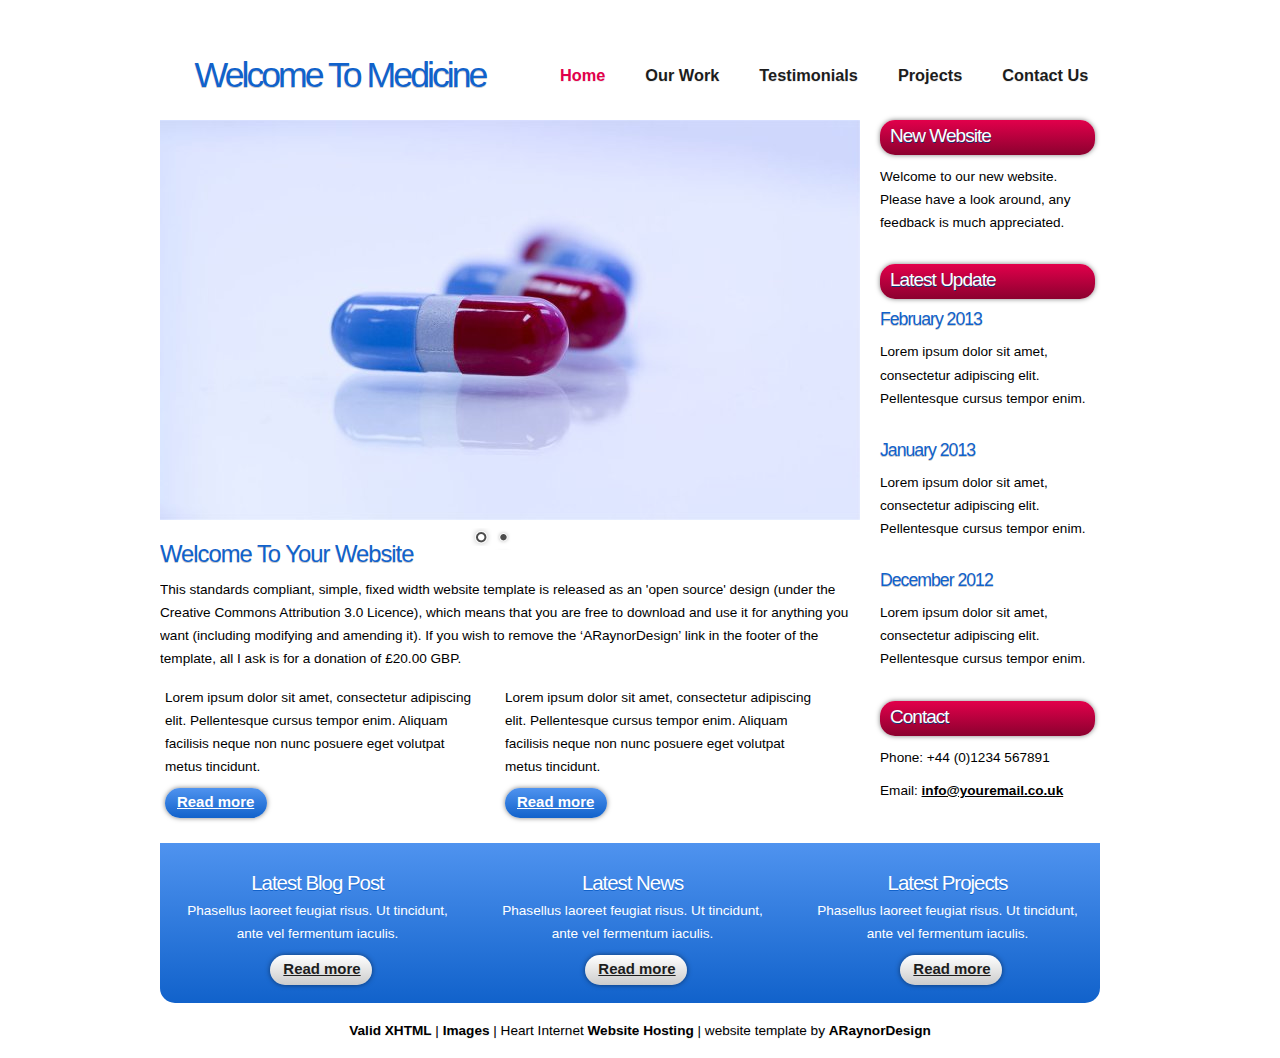
<file: index.html>
<!DOCTYPE html PUBLIC "-//W3C//DTD XHTML 1.1//EN" "http://www.w3.org/TR/xhtml11/DTD/xhtml11.dtd">
<html>

<head>
  <title>Nerdster Design</title>
  <meta name="description" content="free website template" />
  <meta name="keywords" content="enter your keywords here" />
  <meta http-equiv="content-type" content="text/html; charset=utf-8" />
  <link rel="stylesheet" type="text/css" href="css/style.css" />
  <script type="text/javascript" src="js/jquery.min.js"></script>
  <script type="text/javascript" src="js/jquery.easing.min.js"></script>
  <script type="text/javascript" src="js/jquery.nivo.slider.pack.js"></script>
  <script type="text/javascript">
    $(window).load(function() {
        $('#slider').nivoSlider();
    });
  </script> 
</head>

<body>
  <div id="main">

	<div id="menubar">
	  <div id="welcome">
	    <h1><a href="#">Welcome To Medicine</a></h1>
	  </div><!--close welcome-->
      <div id="menu_items">
	    <ul id="menu">
          <li class="current"><a href="index.html">Home</a></li>
          <li><a href="ourwork.html">Our Work</a></li>
          <li><a href="testimonials.html">Testimonials</a></li>
          <li><a href="projects.html">Projects</a></li>
          <li><a href="contact.html">Contact Us</a></li>
        </ul>
      </div><!--close menu-->
    </div><!--close menubar-->	
    
	<div id="site_content">		

	  <div class="sidebar_container">       
		<div class="sidebar">
          <div class="sidebar_item">
            <h2>New Website</h2>
            <p>Welcome to our new website. Please have a look around, any feedback is much appreciated.</p>
          </div><!--close sidebar_item--> 
        </div><!--close sidebar-->     		
		<div class="sidebar">
          <div class="sidebar_item">
            <h2>Latest Update</h2>
            <h3>February 2013</h3>
            <p>Lorem ipsum dolor sit amet, consectetur adipiscing elit. Pellentesque cursus tempor enim.</p>         
		  </div><!--close sidebar_item--> 
        </div><!--close sidebar-->
		<div class="sidebar">
          <div class="sidebar_item">
            <h3>January 2013</h3>
            <p>Lorem ipsum dolor sit amet, consectetur adipiscing elit. Pellentesque cursus tempor enim.</p>         
		  </div><!--close sidebar_item--> 
        </div><!--close sidebar-->  
		<div class="sidebar">
          <div class="sidebar_item">
            <h3>December 2012</h3>
            <p>Lorem ipsum dolor sit amet, consectetur adipiscing elit. Pellentesque cursus tempor enim.</p>         
		  </div><!--close sidebar_item--> 
        </div><!--close sidebar-->  		
        <div class="sidebar">
          <div class="sidebar_item">
            <h2>Contact</h2>
            <p>Phone: +44 (0)1234 567891</p>
            <p>Email: <a href="mailto:info@youremail.co.uk">info@youremail.co.uk</a></p>
          </div><!--close sidebar_item--> 
        </div><!--close sidebar-->
      </div><!--close sidebar_container-->	

	  <div id="banner_image">
	    <div id="slider-wrapper">        
          <div id="slider" class="nivoSlider">
            <img src="images/home_1.jpg" alt="" />
            <img src="images/home_2.jpg" alt="" />
		  </div><!--close slider-->
		</div><!--close slider_wrapper-->
	  </div><!--close banner_image-->		  
	 
	  <div id="content">
        <div class="content_item">
		  <h1>Welcome To Your Website</h1> 
	      <p>This standards compliant, simple, fixed width website template is released as an 'open source' design (under the Creative Commons Attribution 3.0 Licence), which means that you are free to download and use it for anything you want (including modifying and amending it). If you wish to remove the &lsquo;ARaynorDesign&rsquo; link in the footer of the template, all I ask is for a donation of &pound;20.00 GBP.</p>	  
		  <div class="content_container">
		    <p>Lorem ipsum dolor sit amet, consectetur adipiscing elit. Pellentesque cursus tempor enim. Aliquam facilisis neque non nunc posuere eget volutpat metus tincidunt.</p>
		  	<div class="button_small">
		      <a href="#">Read more</a>
		    </div><!--close button_small-->
		  </div><!--close content_container-->
          <div class="content_container">
		    <p>Lorem ipsum dolor sit amet, consectetur adipiscing elit. Pellentesque cursus tempor enim. Aliquam facilisis neque non nunc posuere eget volutpat metus tincidunt.</p>          
		  	<div class="button_small">
		      <a href="#">Read more</a>
		    </div><!--close button_small-->		  
		  </div><!--close content_container-->			  
		</div><!--close content_item-->
      </div><!--close content-->   
	
	  <div id="content_blue">
	    <div class="content_blue_container_box">
		  <h4>Latest Blog Post</h4>
	      <p> Phasellus laoreet feugiat risus. Ut tincidunt, ante vel fermentum iaculis.</p>
		  <div class="readmore">
		    <a href="#">Read more</a>
		  </div><!--close readmore-->
	    </div><!--close content_blue_container_box-->
        <div class="content_blue_container_box">
         <h4>Latest News</h4>
	      <p> Phasellus laoreet feugiat risus. Ut tincidunt, ante vel fermentum iaculis.</p>
	      <div class="readmore">
		    <a href="#">Read more</a>
		  </div><!--close readmore-->
	    </div><!--close content_blue_container_box-->
        <div class="content_blue_container_boxl">
		  <h4>Latest Projects</h4>
	      <p> Phasellus laoreet feugiat risus. Ut tincidunt, ante vel fermentum iaculis.</p>
	      <div class="readmore">
		    <a href="#">Read more</a>
		  </div><!--close readmore-->	  
	    </div><!--close content_blue_container_box1-->      
	    <br style="clear:both"/>
      </div><!--close content_blue--> 	
	</div><!--close site_content--> 
  
  </div><!--close main-->
  
  <div id="footer">
	  <a href="http://validator.w3.org/check?uri=referer">Valid XHTML</a> | <a href="http://fotogrph.com/">Images</a> | Heart Internet  <a href="http://www.heartinternet.co.uk/web-hosting/">Website Hosting</a> | website template by <a href="http://www.araynordesign.co.uk">ARaynorDesign</a>
  </div><!--close footer-->  
  
</body>
</html>
</file>
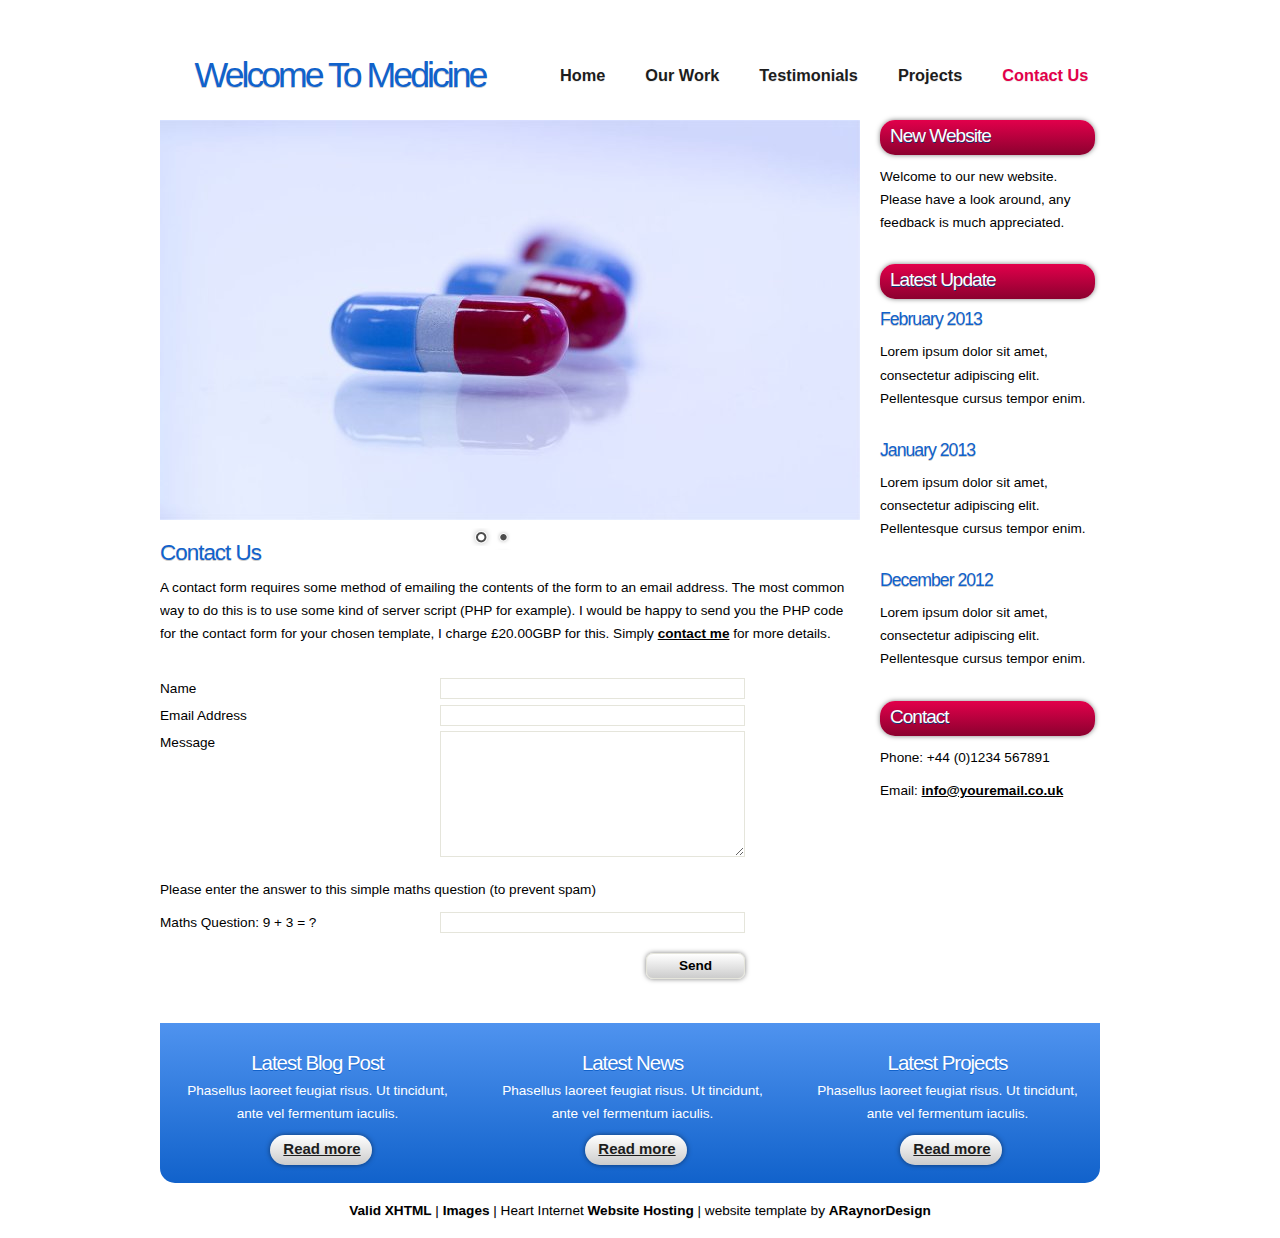
<file: contact.html>
<!DOCTYPE html PUBLIC "-//W3C//DTD XHTML 1.1//EN" "http://www.w3.org/TR/xhtml11/DTD/xhtml11.dtd">
<html>

<head>
  <title>Nerdster Design</title>
  <meta name="description" content="free website template" />
  <meta name="keywords" content="enter your keywords here" />
  <meta http-equiv="content-type" content="text/html; charset=utf-8" />
  <link rel="stylesheet" type="text/css" href="css/style.css" />
  <script type="text/javascript" src="js/jquery.min.js"></script>
  <script type="text/javascript" src="js/jquery.easing.min.js"></script>
  <script type="text/javascript" src="js/jquery.nivo.slider.pack.js"></script>
  <script type="text/javascript">
    $(window).load(function() {
        $('#slider').nivoSlider();
    });
  </script> 
</head>

<body>
  <div id="main">
	
	<div id="menubar">
	  <div id="welcome">
	    <h1><a href="#">Welcome To Medicine</a></h1>
	  </div><!--close welcome-->
      <div id="menu_items">
	    <ul id="menu">
          <li><a href="index.html">Home</a></li>
          <li><a href="ourwork.html">Our Work</a></li>
          <li><a href="testimonials.html">Testimonials</a></li>
          <li><a href="projects.html">Projects</a></li>
          <li class="current"><a href="contact.html">Contact Us</a></li>
        </ul>
      </div><!--close menu-->
    </div><!--close menubar-->	
	
	<div id="site_content">	

	  <div class="sidebar_container">       
		<div class="sidebar">
          <div class="sidebar_item">
            <h2>New Website</h2>
            <p>Welcome to our new website. Please have a look around, any feedback is much appreciated.</p>
          </div><!--close sidebar_item--> 
        </div><!--close sidebar-->     		
		<div class="sidebar">
          <div class="sidebar_item">
            <h2>Latest Update</h2>
            <h3>February 2013</h3>
            <p>Lorem ipsum dolor sit amet, consectetur adipiscing elit. Pellentesque cursus tempor enim.</p>         
		  </div><!--close sidebar_item--> 
        </div><!--close sidebar-->
		<div class="sidebar">
          <div class="sidebar_item">
            <h3>January 2013</h3>
            <p>Lorem ipsum dolor sit amet, consectetur adipiscing elit. Pellentesque cursus tempor enim.</p>         
		  </div><!--close sidebar_item--> 
        </div><!--close sidebar-->  
		<div class="sidebar">
          <div class="sidebar_item">
            <h3>December 2012</h3>
            <p>Lorem ipsum dolor sit amet, consectetur adipiscing elit. Pellentesque cursus tempor enim.</p>         
		  </div><!--close sidebar_item--> 
        </div><!--close sidebar-->  		
        <div class="sidebar">
          <div class="sidebar_item">
            <h2>Contact</h2>
            <p>Phone: +44 (0)1234 567891</p>
            <p>Email: <a href="mailto:info@youremail.co.uk">info@youremail.co.uk</a></p>
          </div><!--close sidebar_item--> 
        </div><!--close sidebar-->
      </div><!--close sidebar_container-->	
	
	  <div id="banner_image">
	    <div id="slider-wrapper">        
          <div id="slider" class="nivoSlider">
            <img src="images/home_1.jpg" alt="" />
            <img src="images/home_2.jpg" alt="" />
		  </div><!--close slider-->
		</div><!--close slider_wrapper-->
	  </div><!--close banner_image-->		   
	   
      <div id="content">
        <div class="content_item">
		  <div class="form_settings">
            <h2>Contact Us</h2>
            <p>A contact form requires some method of emailing the contents of the form to an email address. The most common way to do this is to use some kind of server script (PHP for example). I would be happy to send you the PHP code for the contact form for your chosen template, I charge £20.00GBP for this. Simply <a href="http://www.araynordesign.co.uk/contact.php">contact me</a> for more details.</p>
			<p>&nbsp;</p>
			<p><span>Name</span><input class="contact" type="text" name="your_name" value="" /></p>
			<p><span>Email Address</span><input class="contact" type="text" name="your_email" value="" /></p>
			<p><span>Message</span><textarea class="contact textarea" rows="8" cols="50" name="your_message"></textarea></p>
            <p style="padding: 10px 0 10px 0;">Please enter the answer to this simple maths question (to prevent spam)</p>
			<p><span>Maths Question: 9 + 3 = ?</span><input type="text" name="user_answer" class="contact" /><input type="hidden" name="answer" value="4d76fe9775" /></p>
            <p style="padding-top: 15px"><span>&nbsp;</span><input class="submit" type="submit" name="contact_submitted" value="Send" /></p>
          </div><!--close form_settings-->
		</div><!--close content_item-->
      </div><!--close content-->   

	  <div id="content_blue">
	    <div class="content_blue_container_box">
		  <h4>Latest Blog Post</h4>
	      <p> Phasellus laoreet feugiat risus. Ut tincidunt, ante vel fermentum iaculis.</p>
		  <div class="readmore">
		    <a href="#">Read more</a>
		  </div><!--close readmore-->
	    </div><!--close content_blue_container_box-->
        <div class="content_blue_container_box">
         <h4>Latest News</h4>
	      <p> Phasellus laoreet feugiat risus. Ut tincidunt, ante vel fermentum iaculis.</p>
	      <div class="readmore">
		    <a href="#">Read more</a>
		  </div><!--close readmore-->
	    </div><!--close content_blue_container_box-->
        <div class="content_blue_container_boxl">
		  <h4>Latest Projects</h4>
	      <p> Phasellus laoreet feugiat risus. Ut tincidunt, ante vel fermentum iaculis.</p>
	      <div class="readmore">
		    <a href="#">Read more</a>
		  </div><!--close readmore-->	  
	    </div><!--close content_blue_container_box1-->      
	    <br style="clear:both"/>
      </div><!--close content_blue--> 	
	</div><!--close site_content--> 
 
  </div><!--close main-->
  
  <div id="footer">
	  <a href="http://validator.w3.org/check?uri=referer">Valid XHTML</a> | <a href="http://fotogrph.com/">Images</a> | Heart Internet  <a href="http://www.heartinternet.co.uk/web-hosting/">Website Hosting</a> | website template by <a href="http://www.araynordesign.co.uk">ARaynorDesign</a>
  </div><!--close footer-->  	
  
</body>
</html>
</file>
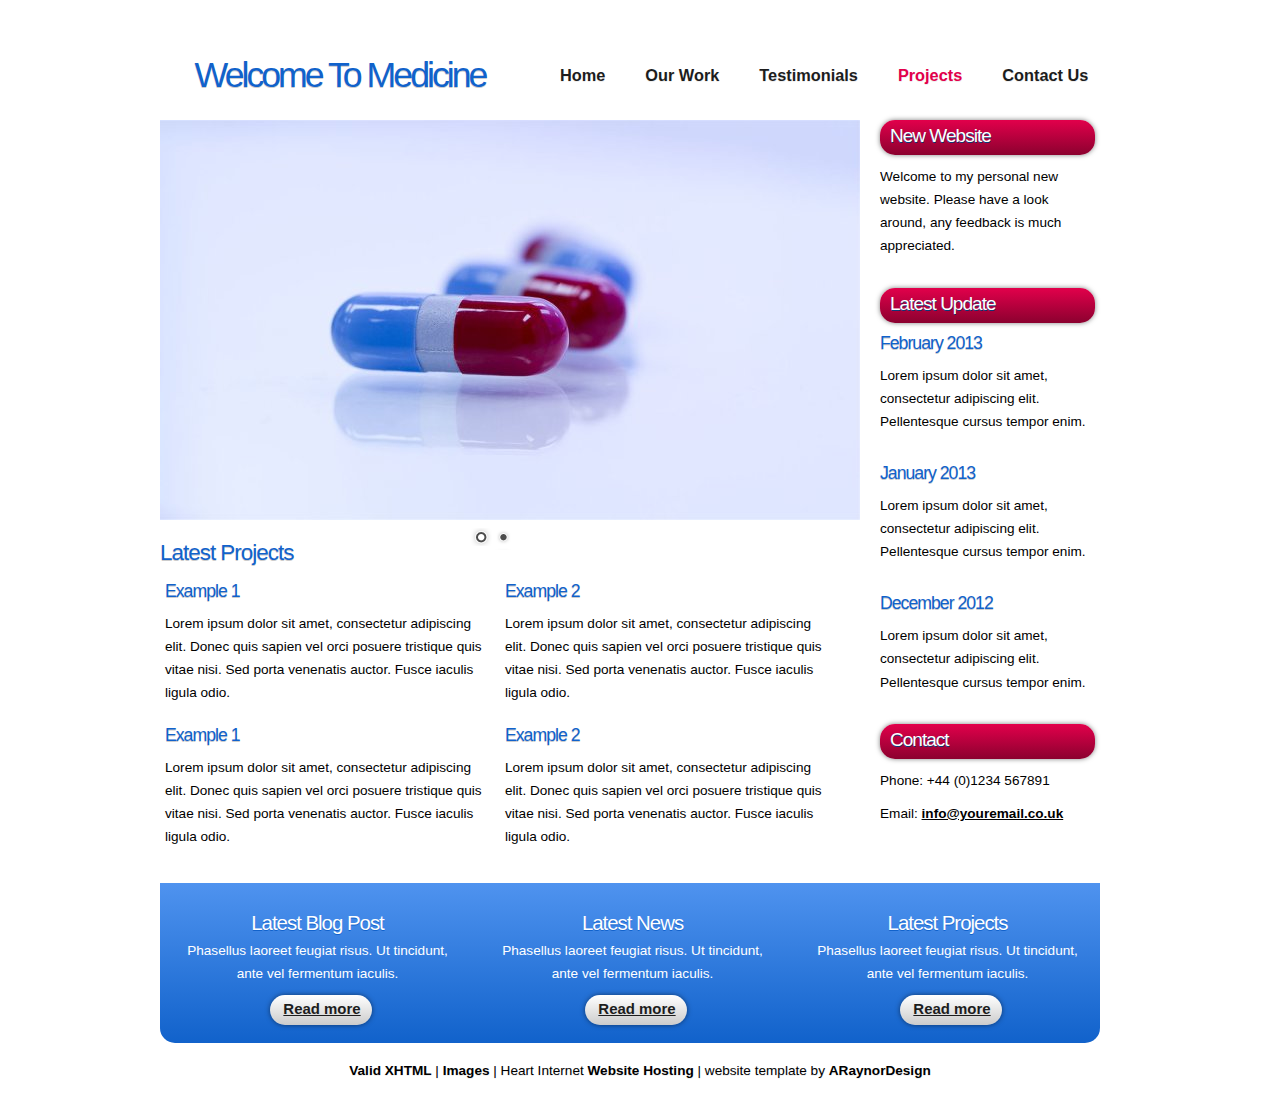
<file: help.html>
<!DOCTYPE html PUBLIC "-//W3C//DTD XHTML 1.1//EN" "http://www.w3.org/TR/xhtml11/DTD/xhtml11.dtd">
<html xmlns="http://www.w3.org/1999/xhtml" xml:lang="en">

<head>
  <title>Nerdster Design</title>
  <meta name="description" content="free website template" />
  <meta name="keywords" content="enter your keywords here" />
  <meta http-equiv="content-type" content="text/html; charset=utf-8" />
  <link rel="stylesheet" type="text/css" href="css/style.css" />
  <script type="text/javascript" src="js/jquery.min.js"></script>
  <script type="text/javascript" src="js/jquery.easing.min.js"></script>
  <script type="text/javascript" src="js/jquery.nivo.slider.pack.js"></script>
  <script type="text/javascript">
    $(window).load(function() {
        $('#slider').nivoSlider();
    });
  </script> 
</head>

<body>
  <div id="main">

  	<div id="menubar">
	  <div id="welcome">
	    <h1><a href="#">Welcome To Medicine</a></h1>
	  </div><!--close welcome-->
      <div id="menu_items">
	    <ul id="menu">
          <li><a href="index.html">Home</a></li>
          <li><a href="ourwork.html">Our Work</a></li>
          <li><a href="testimonials.html">Testimonials</a></li>
          <li class="current"><a href="projects.html">Projects</a></li>
          <li><a href="contact.html">Contact Us</a></li>
        </ul>
      </div><!--close menu-->
    </div><!--close menubar-->	
	
	<div id="site_content">	

	  <div class="sidebar_container">       
		<div class="sidebar">
          <div class="sidebar_item">
            <h2>New Website</h2>
            <p>Welcome to my personal new website. Please have a look around, any feedback is much appreciated.</p>
          </div><!--close sidebar_item--> 
        </div><!--close sidebar-->     		
		<div class="sidebar">
          <div class="sidebar_item">
            <h2>Latest Update</h2>
            <h3>February 2013</h3>
            <p>Lorem ipsum dolor sit amet, consectetur adipiscing elit. Pellentesque cursus tempor enim.</p>         
		  </div><!--close sidebar_item--> 
        </div><!--close sidebar-->
		<div class="sidebar">
          <div class="sidebar_item">
            <h3>January 2013</h3>
            <p>Lorem ipsum dolor sit amet, consectetur adipiscing elit. Pellentesque cursus tempor enim.</p>         
		  </div><!--close sidebar_item--> 
        </div><!--close sidebar-->  
		<div class="sidebar">
          <div class="sidebar_item">
            <h3>December 2012</h3>
            <p>Lorem ipsum dolor sit amet, consectetur adipiscing elit. Pellentesque cursus tempor enim.</p>         
		  </div><!--close sidebar_item--> 
        </div><!--close sidebar-->  		
        <div class="sidebar">
          <div class="sidebar_item">
            <h2>Contact</h2>
            <p>Phone: +44 (0)1234 567891</p>
            <p>Email: <a href="mailto:info@youremail.co.uk">info@youremail.co.uk</a></p>
          </div><!--close sidebar_item--> 
        </div><!--close sidebar-->
      </div><!--close sidebar_container-->		
	
	  <div id="banner_image">
	    <div id="slider-wrapper">        
          <div id="slider" class="nivoSlider">
            <img src="images/home_1.jpg" alt="" />
            <img src="images/home_2.jpg" alt="" />
		  </div><!--close slider-->
		</div><!--close slider_wrapper-->
	  </div><!--close banner_image-->	
	
      <div id="content">
        <div class="content_item">
          <h2>Latest Projects</h2>
            <div class="content_container">       
			  <h3>Example 1</h3>
			  <p>Lorem ipsum dolor sit amet, consectetur adipiscing elit. Donec quis sapien vel orci posuere tristique quis vitae nisi. Sed porta venenatis auctor. Fusce iaculis ligula odio.</p>
            </div><!--close content_container-->
            <div class="content_container">			  
			  <h3>Example 2</h3>
			  <p>Lorem ipsum dolor sit amet, consectetur adipiscing elit. Donec quis sapien vel orci posuere tristique quis vitae nisi. Sed porta venenatis auctor. Fusce iaculis ligula odio.</p>
			</div><!--close content_container-->
            <div class="content_container">       
			  <h3>Example 1</h3>
			  <p>Lorem ipsum dolor sit amet, consectetur adipiscing elit. Donec quis sapien vel orci posuere tristique quis vitae nisi. Sed porta venenatis auctor. Fusce iaculis ligula odio.</p>
            </div><!--close content_container-->
            <div class="content_container">			  
			  <h3>Example 2</h3>
			  <p>Lorem ipsum dolor sit amet, consectetur adipiscing elit. Donec quis sapien vel orci posuere tristique quis vitae nisi. Sed porta venenatis auctor. Fusce iaculis ligula odio.</p>
			</div><!--close content_container-->
	    </div><!--close content_item-->
      </div><!--close content-->   
	  
	  <div id="content_blue">
	    <div class="content_blue_container_box">
		  <h4>Latest Blog Post</h4>
	      <p> Phasellus laoreet feugiat risus. Ut tincidunt, ante vel fermentum iaculis.</p>
		  <div class="readmore">
		    <a href="#">Read more</a>
		  </div><!--close readmore-->
	    </div><!--close content_blue_container_box-->
        <div class="content_blue_container_box">
         <h4>Latest News</h4>
	      <p> Phasellus laoreet feugiat risus. Ut tincidunt, ante vel fermentum iaculis.</p>
	      <div class="readmore">
		    <a href="#">Read more</a>
		  </div><!--close readmore-->
	    </div><!--close content_blue_container_box-->
        <div class="content_blue_container_boxl">
		  <h4>Latest Projects</h4>
	      <p> Phasellus laoreet feugiat risus. Ut tincidunt, ante vel fermentum iaculis.</p>
	      <div class="readmore">
		    <a href="#">Read more</a>
		  </div><!--close readmore-->	  
	    </div><!--close content_blue_container_box1-->      
	    <br style="clear:both"/>
      </div><!--close content_blue--> 	
	</div><!--close site_content--> 	
 
  </div><!--close main-->
  
  <div id="footer">
	  <a href="http://validator.w3.org/check?uri=referer">Valid XHTML</a> | <a href="http://fotogrph.com/">Images</a> | Heart Internet  <a href="http://www.heartinternet.co.uk/web-hosting/">Website Hosting</a> | website template by <a href="http://www.araynordesign.co.uk">ARaynorDesign</a>
  </div><!--close footer-->  	
  
</body>
</html>
</file>
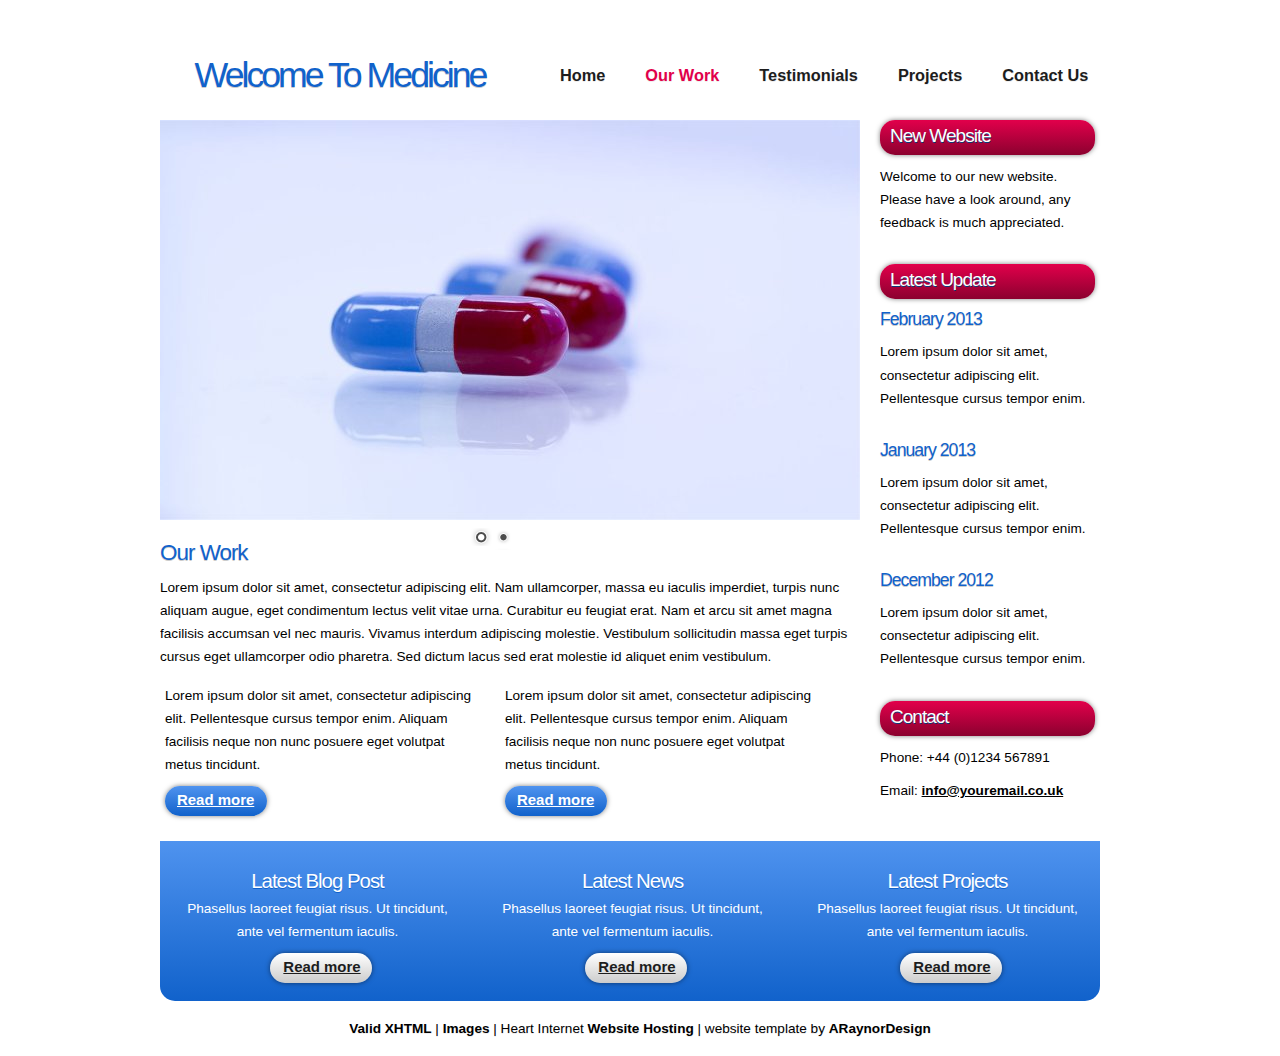
<file: ourwork.html>
<!DOCTYPE html PUBLIC "-//W3C//DTD XHTML 1.1//EN" "http://www.w3.org/TR/xhtml11/DTD/xhtml11.dtd">
<html xmlns="http://www.w3.org/1999/xhtml" xml:lang="en">

<head>
  <title>Nerdster Design</title>
  <meta name="description" content="free website template" />
  <meta name="keywords" content="enter your keywords here" />
  <meta http-equiv="content-type" content="text/html; charset=utf-8" />
  <link rel="stylesheet" type="text/css" href="css/style.css" />
  <script type="text/javascript" src="js/jquery.min.js"></script>
  <script type="text/javascript" src="js/jquery.easing.min.js"></script>
  <script type="text/javascript" src="js/jquery.nivo.slider.pack.js"></script>
  <script type="text/javascript">
    $(window).load(function() {
        $('#slider').nivoSlider();
    });
  </script> 
</head>

<body>
  <div id="main">
	
	<div id="menubar">
	  <div id="welcome">
	    <h1><a href="#">Welcome To Medicine</a></h1>
	  </div><!--close welcome-->
      <div id="menu_items">
	    <ul id="menu">
          <li><a href="index.html">Home</a></li>
          <li class="current"><a href="ourwork.html">Our Work</a></li>
          <li><a href="testimonials.html">Testimonials</a></li>
          <li><a href="projects.html">Projects</a></li>
          <li><a href="contact.html">Contact Us</a></li>
        </ul>
      </div><!--close menu-->
    </div><!--close menubar-->	
    
	<div id="site_content">	

	  <div class="sidebar_container">       
		<div class="sidebar">
          <div class="sidebar_item">
            <h2>New Website</h2>
            <p>Welcome to our new website. Please have a look around, any feedback is much appreciated.</p>
          </div><!--close sidebar_item--> 
        </div><!--close sidebar-->     		
		<div class="sidebar">
          <div class="sidebar_item">
            <h2>Latest Update</h2>
            <h3>February 2013</h3>
            <p>Lorem ipsum dolor sit amet, consectetur adipiscing elit. Pellentesque cursus tempor enim.</p>         
		  </div><!--close sidebar_item--> 
        </div><!--close sidebar-->
		<div class="sidebar">
          <div class="sidebar_item">
            <h3>January 2013</h3>
            <p>Lorem ipsum dolor sit amet, consectetur adipiscing elit. Pellentesque cursus tempor enim.</p>         
		  </div><!--close sidebar_item--> 
        </div><!--close sidebar-->  
		<div class="sidebar">
          <div class="sidebar_item">
            <h3>December 2012</h3>
            <p>Lorem ipsum dolor sit amet, consectetur adipiscing elit. Pellentesque cursus tempor enim.</p>         
		  </div><!--close sidebar_item--> 
        </div><!--close sidebar-->  		
        <div class="sidebar">
          <div class="sidebar_item">
            <h2>Contact</h2>
            <p>Phone: +44 (0)1234 567891</p>
            <p>Email: <a href="mailto:info@youremail.co.uk">info@youremail.co.uk</a></p>
          </div><!--close sidebar_item--> 
        </div><!--close sidebar-->
      </div><!--close sidebar_container-->	
	
	  <div id="banner_image">
	    <div id="slider-wrapper">        
          <div id="slider" class="nivoSlider">
            <img src="images/home_1.jpg" alt="" />
            <img src="images/home_2.jpg" alt="" />
		  </div><!--close slider-->
		</div><!--close slider_wrapper-->
	  </div><!--close banner_image-->	    
        
	  <div id="content">
        <div class="content_item">
          <h2>Our Work</h2>
			<p>Lorem ipsum dolor sit amet, consectetur adipiscing elit. Nam ullamcorper, massa eu iaculis imperdiet, turpis nunc aliquam augue, eget condimentum lectus velit vitae urna. Curabitur eu feugiat erat. Nam et arcu sit amet magna facilisis accumsan vel nec mauris. Vivamus interdum adipiscing molestie. Vestibulum sollicitudin massa eget turpis cursus eget ullamcorper odio pharetra. Sed dictum lacus sed erat molestie id aliquet enim vestibulum.</p>
		    <div class="content_container">
		      <p>Lorem ipsum dolor sit amet, consectetur adipiscing elit. Pellentesque cursus tempor enim. Aliquam facilisis neque non nunc posuere eget volutpat metus tincidunt.</p>
		    	<div class="button_small">
		        <a href="#">Read more</a>
		      </div><!--close button_small-->
		    </div><!--close content_container-->
            <div class="content_container">
		      <p>Lorem ipsum dolor sit amet, consectetur adipiscing elit. Pellentesque cursus tempor enim. Aliquam facilisis neque non nunc posuere eget volutpat metus tincidunt.</p>          
		    	<div class="button_small">
		        <a href="#">Read more</a>
		        </div><!--close button_small-->		  
		    </div><!--close content_container-->				
		</div><!--close content_item-->
      </div><!--close content-->   
	  
	  <div id="content_blue">
	    <div class="content_blue_container_box">
		  <h4>Latest Blog Post</h4>
	      <p> Phasellus laoreet feugiat risus. Ut tincidunt, ante vel fermentum iaculis.</p>
		  <div class="readmore">
		    <a href="#">Read more</a>
		  </div><!--close readmore-->
	    </div><!--close content_blue_container_box-->
        <div class="content_blue_container_box">
         <h4>Latest News</h4>
	      <p> Phasellus laoreet feugiat risus. Ut tincidunt, ante vel fermentum iaculis.</p>
	      <div class="readmore">
		    <a href="#">Read more</a>
		  </div><!--close readmore-->
	    </div><!--close content_blue_container_box-->
        <div class="content_blue_container_boxl">
		  <h4>Latest Projects</h4>
	      <p> Phasellus laoreet feugiat risus. Ut tincidunt, ante vel fermentum iaculis.</p>
	      <div class="readmore">
		    <a href="#">Read more</a>
		  </div><!--close readmore-->	  
	    </div><!--close content_blue_container_box1-->      
	    <br style="clear:both"/>
      </div><!--close content_blue--> 	
	</div><!--close site_content--> 
 
  </div><!--close main-->
  
  <div id="footer">
	  <a href="http://validator.w3.org/check?uri=referer">Valid XHTML</a> | <a href="http://fotogrph.com/">Images</a> | Heart Internet  <a href="http://www.heartinternet.co.uk/web-hosting/">Website Hosting</a> | website template by <a href="http://www.araynordesign.co.uk">ARaynorDesign</a>
  </div><!--close footer-->  
  
  </body>
</html>
</file>
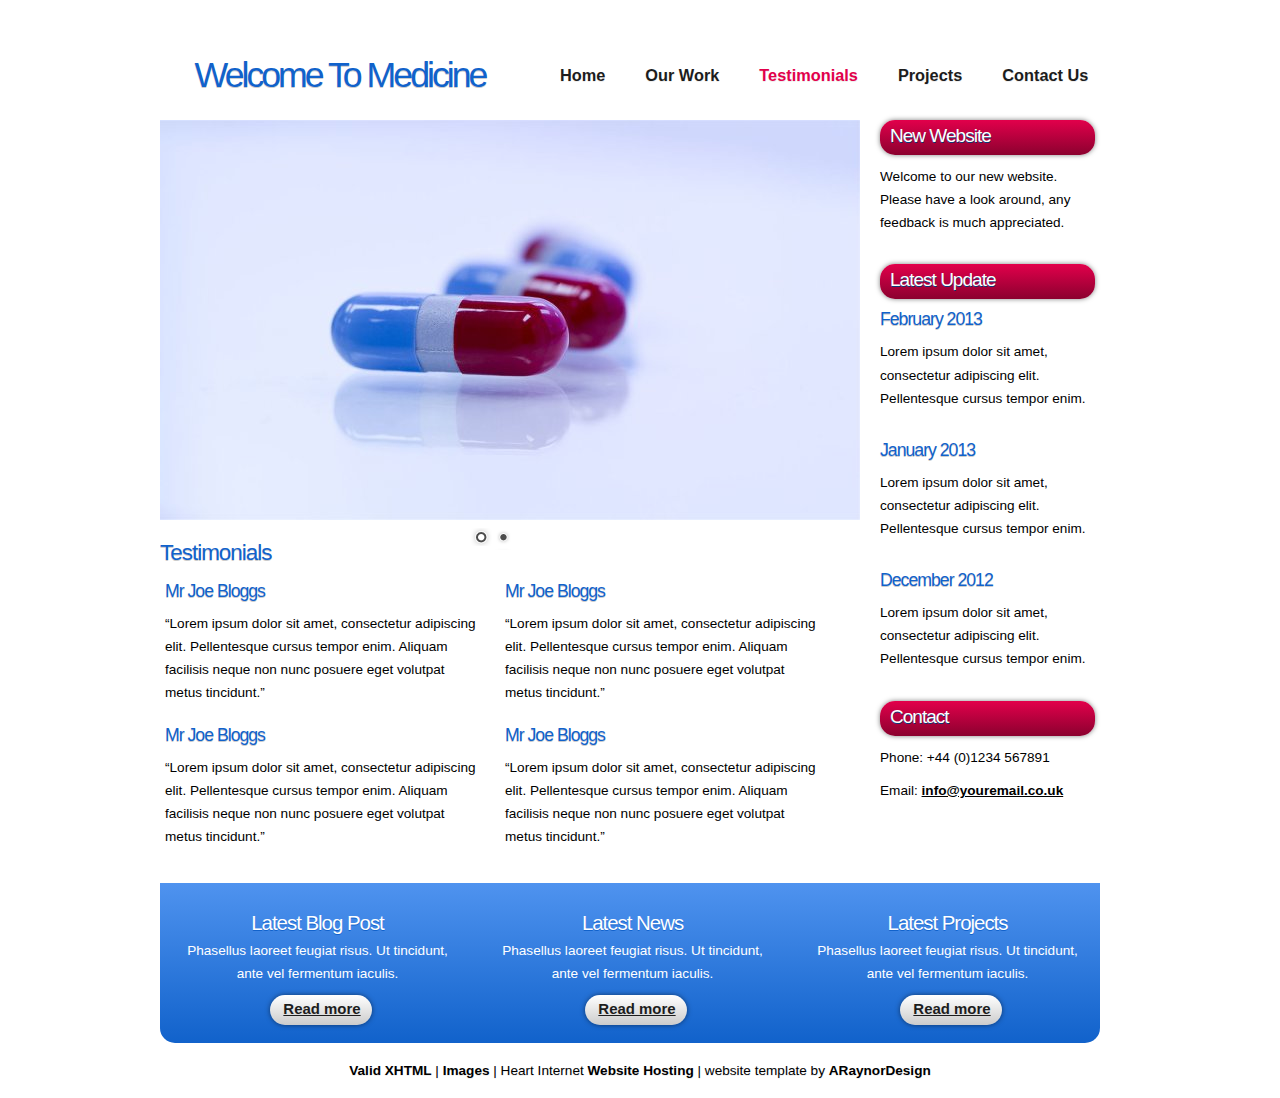
<file: testimonials.html>
<!DOCTYPE html PUBLIC "-//W3C//DTD XHTML 1.1//EN" "http://www.w3.org/TR/xhtml11/DTD/xhtml11.dtd">
<html xmlns="http://www.w3.org/1999/xhtml" xml:lang="en">

<head>
  <title>Nerdster Design</title>
  <meta name="description" content="free website template" />
  <meta name="keywords" content="enter your keywords here" />
  <meta http-equiv="content-type" content="text/html; charset=utf-8" />
  <link rel="stylesheet" type="text/css" href="css/style.css" />
  <script type="text/javascript" src="js/jquery.min.js"></script>
  <script type="text/javascript" src="js/jquery.easing.min.js"></script>
  <script type="text/javascript" src="js/jquery.nivo.slider.pack.js"></script>
  <script type="text/javascript">
    $(window).load(function() {
        $('#slider').nivoSlider();
    });
  </script> 
</head>

<body>
  <div id="main">

  	<div id="menubar">
	  <div id="welcome">
	    <h1><a href="#">Welcome To Medicine</a></h1>
	  </div><!--close welcome-->
      <div id="menu_items">
	    <ul id="menu">
          <li><a href="index.html">Home</a></li>
          <li><a href="ourwork.html">Our Work</a></li>
          <li class="current"><a href="testimonials.html">Testimonials</a></li>
          <li><a href="projects.html">Projects</a></li>
          <li><a href="contact.html">Contact Us</a></li>
        </ul>
      </div><!--close menu-->
    </div><!--close menubar-->	
    
	<div id="site_content">	

	  <div class="sidebar_container">       
		<div class="sidebar">
          <div class="sidebar_item">
            <h2>New Website</h2>
            <p>Welcome to our new website. Please have a look around, any feedback is much appreciated.</p>
          </div><!--close sidebar_item--> 
        </div><!--close sidebar-->     		
		<div class="sidebar">
          <div class="sidebar_item">
            <h2>Latest Update</h2>
            <h3>February 2013</h3>
            <p>Lorem ipsum dolor sit amet, consectetur adipiscing elit. Pellentesque cursus tempor enim.</p>         
		  </div><!--close sidebar_item--> 
        </div><!--close sidebar-->
		<div class="sidebar">
          <div class="sidebar_item">
            <h3>January 2013</h3>
            <p>Lorem ipsum dolor sit amet, consectetur adipiscing elit. Pellentesque cursus tempor enim.</p>         
		  </div><!--close sidebar_item--> 
        </div><!--close sidebar-->  
		<div class="sidebar">
          <div class="sidebar_item">
            <h3>December 2012</h3>
            <p>Lorem ipsum dolor sit amet, consectetur adipiscing elit. Pellentesque cursus tempor enim.</p>         
		  </div><!--close sidebar_item--> 
        </div><!--close sidebar-->  		
        <div class="sidebar">
          <div class="sidebar_item">
            <h2>Contact</h2>
            <p>Phone: +44 (0)1234 567891</p>
            <p>Email: <a href="mailto:info@youremail.co.uk">info@youremail.co.uk</a></p>
          </div><!--close sidebar_item--> 
        </div><!--close sidebar-->
      </div><!--close sidebar_container-->	
	
	  <div id="banner_image">
	    <div id="slider-wrapper">        
          <div id="slider" class="nivoSlider">
            <img src="images/home_1.jpg" alt="" />
            <img src="images/home_2.jpg" alt="" />
		  </div><!--close slider-->
		</div><!--close slider_wrapper-->
	  </div><!--close banner_image-->	    
	   
      <div id="content">
        <div class="content_item">
          <h2>Testimonials</h2>
			<div class="content_container">
			  <h3>Mr Joe Bloggs</h3>
			  <p>&ldquo;Lorem ipsum dolor sit amet, consectetur adipiscing elit. Pellentesque cursus tempor enim. Aliquam facilisis neque non nunc posuere eget volutpat metus tincidunt.&rdquo;</p>
			</div><!--close content_container-->
            <div class="content_container">
			  <h3>Mr Joe Bloggs</h3>
			  <p>&ldquo;Lorem ipsum dolor sit amet, consectetur adipiscing elit. Pellentesque cursus tempor enim. Aliquam facilisis neque non nunc posuere eget volutpat metus tincidunt.&rdquo;</p>
			</div><!--close content_container--> 
			<div class="content_container">
			  <h3>Mr Joe Bloggs</h3>
			  <p>&ldquo;Lorem ipsum dolor sit amet, consectetur adipiscing elit. Pellentesque cursus tempor enim. Aliquam facilisis neque non nunc posuere eget volutpat metus tincidunt.&rdquo;</p>
			</div><!--close content_container-->
            <div class="content_container">
			  <h3>Mr Joe Bloggs</h3>
			  <p>&ldquo;Lorem ipsum dolor sit amet, consectetur adipiscing elit. Pellentesque cursus tempor enim. Aliquam facilisis neque non nunc posuere eget volutpat metus tincidunt.&rdquo;</p>
			</div><!--close content_container--> 
	    </div><!--close content_item-->
	  </div><!--content-->   
	  
	  <div id="content_blue">
	    <div class="content_blue_container_box">
		  <h4>Latest Blog Post</h4>
	      <p> Phasellus laoreet feugiat risus. Ut tincidunt, ante vel fermentum iaculis.</p>
		  <div class="readmore">
		    <a href="#">Read more</a>
		  </div><!--close readmore-->
	    </div><!--close content_blue_container_box-->
        <div class="content_blue_container_box">
         <h4>Latest News</h4>
	      <p> Phasellus laoreet feugiat risus. Ut tincidunt, ante vel fermentum iaculis.</p>
	      <div class="readmore">
		    <a href="#">Read more</a>
		  </div><!--close readmore-->
	    </div><!--close content_blue_container_box-->
        <div class="content_blue_container_boxl">
		  <h4>Latest Projects</h4>
	      <p> Phasellus laoreet feugiat risus. Ut tincidunt, ante vel fermentum iaculis.</p>
	      <div class="readmore">
		    <a href="#">Read more</a>
		  </div><!--close readmore-->	  
	    </div><!--close content_blue_container_box1-->      
	    <br style="clear:both"/>
      </div><!--close content_blue--> 	
	</div><!--close site_content--> 
 
  </div><!--close main-->
  
  <div id="footer">
	  <a href="http://validator.w3.org/check?uri=referer">Valid XHTML</a> | <a href="http://fotogrph.com/">Images</a> | Heart Internet  <a href="http://www.heartinternet.co.uk/web-hosting/">Website Hosting</a> | website template by <a href="http://www.araynordesign.co.uk">ARaynorDesign</a>
  </div><!--close footer-->  	
  
</body>
</html>
</file>
<file: css/style.css>
html
{ height: 100%;}

*
{ margin: 0;
  padding: 0;}

body
{ font: normal 85% Arial, Helvetica, sans-serif;
  background: #FFF;
  color: #000;
}

p
{ padding: 0 0 10px 0;
  line-height: 1.7em;
  font-size: 100% }

img
{ border: 0;}

h1, h2, h3, h4, h5, h6 
{ font: normal 175% Arial, Helvetica, sans-serif;
  color: #1162CB;
  text-shadow: 0px 1px 0px #CCC;
  letter-spacing: -1px;
  margin: 0 0 10px 0;}

h2
{ font: normal 165% Arial, Helvetica, sans-serif;}

h3
{ font: normal 130% Arial, Helvetica, sans-serif;
}

h4, h5, h6
{ margin: 0;
  padding: 0 0 0px 0;
  font: normal 150% Arial, Helvetica, sans-serif;
  line-height: 1.5em;}

h5, h6
{ font: normal 95% Arial, Helvetica, sans-serif;
  color: #888;
  padding-bottom: 15px;}

a
{ color: #000;
  font-weight: bold;
  background: transparent;
  outline: none;
  text-decoration: underline;}

a:hover
{ text-decoration: none;}

ul
{ margin: 2px 0 22px 30px;
  line-height: 1.7em;
  font-style: normal;
  font-size: 100%;}

ol
{ margin: 8px 0 22px 20px;}

ol li
{ margin: 0 0 11px 0;}

#main, #header, #banner, #menubar, #site_content, #footer, #content_blue
{ margin-left: auto; 
  margin-right: auto;}

#main
{ background: transparent;}

#menubar
{ width: 960px;
  height: 50px;
  margin-top: 50px;  
  border-radius: 15px 15px 0px 0px;
  -moz-border-radius: 15px 15px 0px 0px;
  -webkit-border: 15px 15px 0px 0px;} 
  
#welcome
{ width: 320px;
  float: left;
  text-align: center;
  height: 45px;
  margin: 0 auto;
  padding-left: 20px;
  padding-top: 5px;
  background: transparent;}  
   
#welcome h1 a
{ font: normal 150% Arial, Helvetica, sans-serif;
  letter-spacing: -3px;
  color: #1162CB;
  text-decoration: none;}
  
#menu_items
{ float: right;
  width: 600px;}
  
ul#menu
{ margin:0;
  margin: 0 0 0 20px;}

ul#menu li
{ padding: 0 0 0 0px;
  list-style: none;
  margin: 2px 0 0 0;
  display: inline;
  background: transparent;}

ul#menu li a
{ float: left;
  font: bold 120% Arial, Helvetica, sans-serif;
  text-align: center;
  color: #1D1D1D;
  text-decoration: none;
  height: 24px;
  text-shadow: 0px 1px 0px #EEE;
  padding: 16px 20px 10px 20px;
  background: transparent; } 
  
ul#menu li.current a, ul#menu li:hover a
{ color: #E2004B;}

#site_content
{ width: 960px;
  overflow: hidden;
  margin: 0 auto;} 

.sidebar_container
{ float: right;
  margin: 10px 20px 0 20px;
  width: 220px;
  padding: 0;}

.sidebar
{ float: left;
  width: 220px;
  padding: 0;
  margin-top: 10px;
  margin-bottom: 10px;}

.sidebar_item
{ font: normal 100% Arial, Helvetica, sans-serif;
  width: 215px;}

.sidebar h2
{ padding: 5px 0 0 10px;
  font: normal 140% Arial, Helvetica, sans-serif;
  height: 30px;
  text-shadow: 0px 1px 0px #0C3976;
  color: #fff;
  background: #8B012F;
  background: -moz-linear-gradient(#E2004B, #8B012F);
  background: -o-linear-gradient(#E2004B, #8B012F);
  background: -webkit-linear-gradient(#E2004B, #8B012F);
  border-radius: 15px 15px 15px 15px;
  -moz-border-radius: 15px 15px 15px 15px;
  -webkit-border: 15px 15px 15px 15px;
  -webkit-box-shadow: rgba(0, 0, 0, 0.5) 0px 0px 5px;
  -moz-box-shadow: rgba(0, 0, 0, 0.5) 0px 0px 5px;
  box-shadow: rgba(0, 0, 0, 0.5) 0px 0px 5px;}  

#content
{ width: 700px;
  margin-bottom: 20px;
  float: left;}

.content_item
{ width: 700px;
  margin-top: 20px;
  margin-bottom: 20px;}
  
.content_container
{ width: 320px;
  padding: 5px;
  margin-right: 10px;
  float: left;}
  
#content_blue
 { width: 940px;
  height: 160px;
  float: left;
  text-align: center; 
  background: #1162CB;
  background: -moz-linear-gradient(#4F93EF, #1162CB);
  background: -o-linear-gradient(#4F93EF, #1162CB);
  background: -webkit-linear-gradient(#4F93EF, #1162CB);
  border-radius: 0px 0px 15px 15px;
  -moz-border-radius: 0px 0px 15px 15px;
  -webkit-border: 0px 0px 15px 15px;} 
  
#content_blue p
 { color: #FFF;}  

#content_blue h4
{ color: #FFF;
  text-shadow: 0px 1px 0px #1162CB;}
  
.content_blue_container_box
{ width: 285px;
  padding: 5px;
  text-align: center;
  margin: 20px 10px 10px 10px;
  float: left;}

.content_blue_container_boxl
{ width: 285px;
  padding: 5px;
  text-align: center;
  margin: 20px 0 10px 10px;
  float: left;}
  
#footer
{ width: 960px;
  height: 20px;
  padding-top: 20px;
  text-align: center; 
  background: transparent;
  color: #000;
  text-shadow: 0px 1px 0px #EEE;}

#footer a, #footer a:hover
{ color: #000;
  text-decoration: none;
  padding-bottom: 20px;}

#footer a:hover
{ text-decoration: underline;}
  
 .readmore
{ font: bold 110% Arial, Helvetica, sans-serif;
  height: 15px;
  margin-left: 95px;
  width: 90px;
  padding: 5px 5px 10px 7px;
  background: #fff;
  background: -moz-linear-gradient(#fff, #ccc);
  background: -o-linear-gradient(#fff, #ccc);
  background: -webkit-linear-gradient(#fff, #ccc);
  border-radius: 15px 15px 15px 15px;
  -moz-border-radius: 15px 15px 15px 15px;
  -webkit-border: 15px 15px 15px 15px;
  -webkit-box-shadow: rgba(0, 0, 0, 0.5) 0px 0px 5px;
  -moz-box-shadow: rgba(0, 0, 0, 0.5) 0px 0px 5px;
  box-shadow: rgba(0, 0, 0, 0.5) 0px 0px 5px;}
  
 .readmore a
{ color: #1D1D1D;}
 
 .button_small
{ font: normal 110% Arial, Helvetica, sans-serif;
  height: 15px;
  width: 90px;
  padding: 5px 5px 10px 7px;
  background: #1162CB;
  background: -moz-linear-gradient(#4F93EF, #1162CB);
  background: -o-linear-gradient(#4F93EF, #1162CB);
  background: -webkit-linear-gradient(#4F93EF, #1162CB);
  border-radius: 15px 15px 15px 15px;
  -moz-border-radius: 15px 15px 15px 15px;
  -webkit-border: 15px 15px 15px 15px;
  -webkit-box-shadow: rgba(0, 0, 0, 0.5) 0px 0px 5px;
  -moz-box-shadow: rgba(0, 0, 0, 0.5) 0px 0px 5px;
  box-shadow: rgba(0, 0, 0, 0.5) 0px 0px 5px;}
  
.button_small a
{ color: #FFF;
  padding-left: 5px;}

.form_settings
{ margin: 15px 0 0 0;}

.form_settings p
{ padding: 0 0 4px 0;}

.form_settings span
{ float: left; 
  width: 280px; 
  text-align: left;}
  
.form_settings input, .form_settings textarea
{ padding: 2px; 
  width: 299px; 
  font: 100% arial; 
  border: 1px solid #E5E5DB; 
  background: #FFF; 
  color: #47433F;}
  
.form_settings input[type="checkbox"]
{ padding: 2px 0; 
  width: 15px; 
  font: 100% arial; 
  border: 0; 
  background: #FFF; 
  color: #47433F;
  margin: 28px 0;}

.form_settings .submit
{ font: bold 100% arial; 
  width: 99px; 
  margin: 0 0 0 206px; 
  height: 26px;
  padding: 2px 0 3px 0;
  cursor: pointer; 
  background: #fff;
  background: -moz-linear-gradient(#fff, #ccc);
  background: -o-linear-gradient(#fff, #ccc);
  background: -webkit-linear-gradient(#fff, #ccc);
  border-radius: 7px 7px 7px 7px;
  -moz-border-radius: 7px 7px 7px 7px;
  -webkit-border: 7px 7px 7px 7px;
  -webkit-box-shadow: rgba(0, 0, 0, 0.5) 0px 0px 5px;
  -moz-box-shadow: rgba(0, 0, 0, 0.5) 0px 0px 5px;
  box-shadow: rgba(0, 0, 0, 0.5) 0px 0px 5px;
  color: #000;}
  
  
#banner_image {
	width: 700px;
	float: left;
	margin: 20px 0 0 0;
	padding: 0 0 0 0;
}
#slider-wrapper {
    height: 400px;
	background: transparent;
	width: 700px;
}
#slider {
    background: url("../images/loading.gif") no-repeat scroll 50% 50% transparent;
    height: 400px;
    position: relative;
    width: 700px;
}
#slider img {
    display: none;
    left: 0;
    position: absolute;
    top: 0;
}
#slider a {
    border: 0 none;
    display: block;
}

.nivoSlider {
    position: relative;
}
.nivoSlider img {
    left: 0;
    position: absolute;
    top: 0;
}
.nivoSlider a.nivo-imageLink {
    border: 0 none;
    display: none;
    height: 100%;
    left: 0;
    margin: 0;
    padding: 0;
    position: absolute;
    top: 0;
    width: 100%;
    z-index: 6;
}
.nivo-slice {
    display: block;
    height: 100%;
    position: absolute;
    z-index: 5;
}
.nivo-box {
    display: block;
    position: absolute;
    z-index: 5;
}
.nivo-caption {
    background: none repeat scroll 0 0 #000000;
    bottom: 0;
    color: #FFFFFF;
    font-family: arial;
    left: 0;
    opacity: 0.8;
    position: absolute;
    text-transform: uppercase;
    width: 100%;
    z-index: 8;
}
.nivo-caption p {
    margin: 0;
    padding: 5px;
}
.nivo-caption a {
    color: red;
    display: inline !important;
    text-decoration: none;
}
.nivo-caption a:hover {
    color: blue;
    text-decoration: underline;
}
.nivo-html-caption {
    display: none;
}
.nivo-directionNav a {
    background: url("../images/arrows.png") no-repeat scroll 0 0 transparent;
    cursor: pointer;
    display: block;
    height: 30px;
    position: absolute;
    text-indent: -9999px;
    top: 45%;
    width: 30px;
    z-index: 9;
}
a.nivo-prevNav {
    left: 15px;
}
a.nivo-nextNav {
    background-position: -30px 50%;
    right: 15px;
}
.nivo-controlNav {
    bottom: -30px;
    left: 50%;
    margin-left: -40px;
    position: absolute;
}
.nivo-controlNav a {
    background: url("../images/bullets.png") no-repeat scroll 0 0 transparent;
    cursor: pointer;
    float: left;
    height: 22px;
    margin-top: 350px;
    position: relative;
    text-indent: -9999px;
    width: 22px;
    z-index: 9;
}
.nivo-controlNav a.active {
    background-position: 0 -22px;
}
</file>
